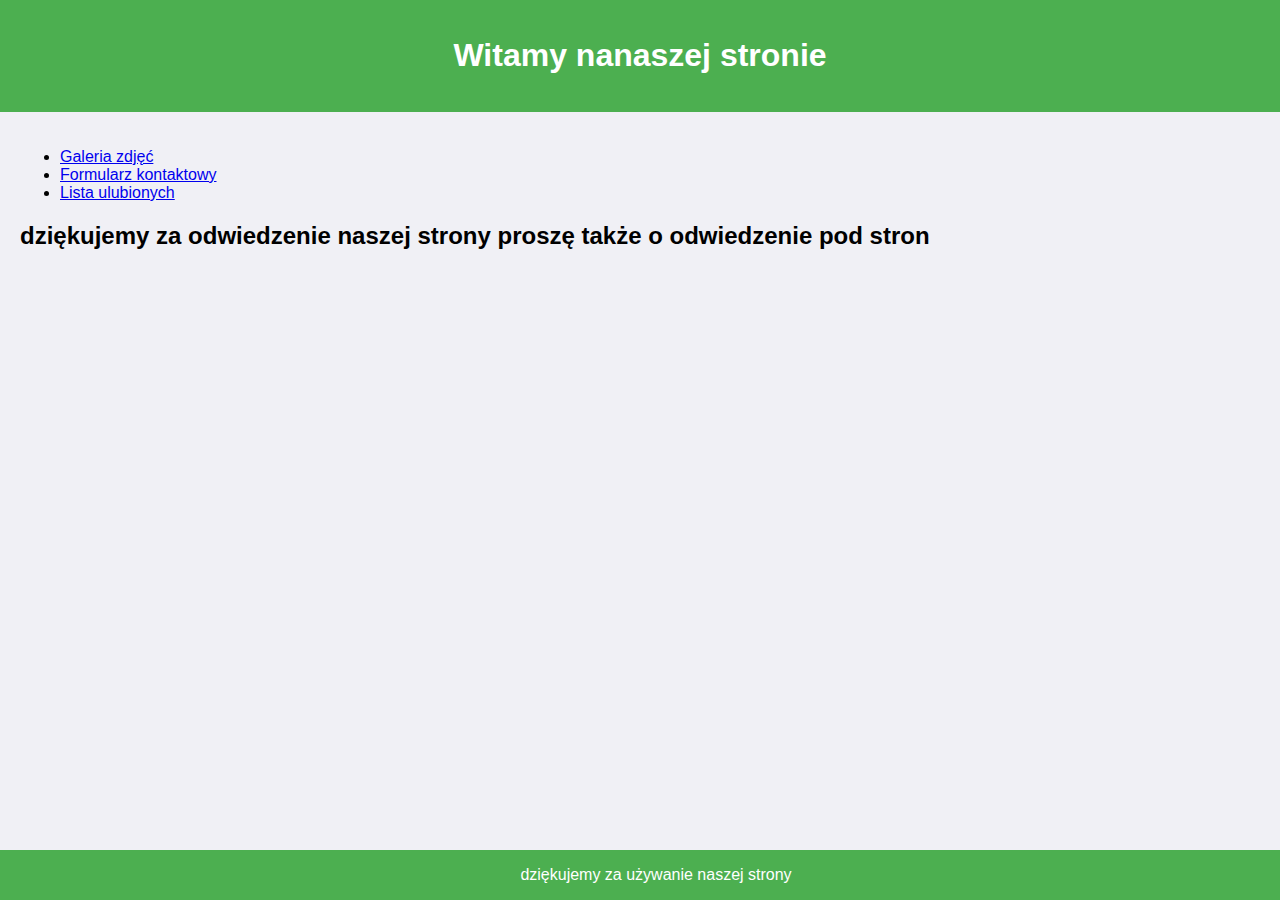
<file: index.html>
<!DOCTYPE html>
<html lang="pl">
<head>
    <link rel="stylesheet" href="style.css">
    <meta charset="UTF-8">
    <meta name="viewport" content="width=device-width, initial-scale=1.0">
    <title>strona główna</title>
</head>
<body>
    <header>
        <h1>Witamy nanaszej stronie</h1>
    </header>
    <main>
        <ul>
            <li><a href="podstrona1.html">Galeria zdjęć</a></li>
            <li><a href="podstrona2.html">Formularz kontaktowy</a></li>
            <li><a href="podstrona3.html">Lista ulubionych</a></li>
        </ul>
        <h2>dziękujemy za odwiedzenie naszej strony proszę także o odwiedzenie pod stron</h2>
    </main>
    <footer>dziękujemy za używanie naszej strony</footer>
</body>
</html>
</file>
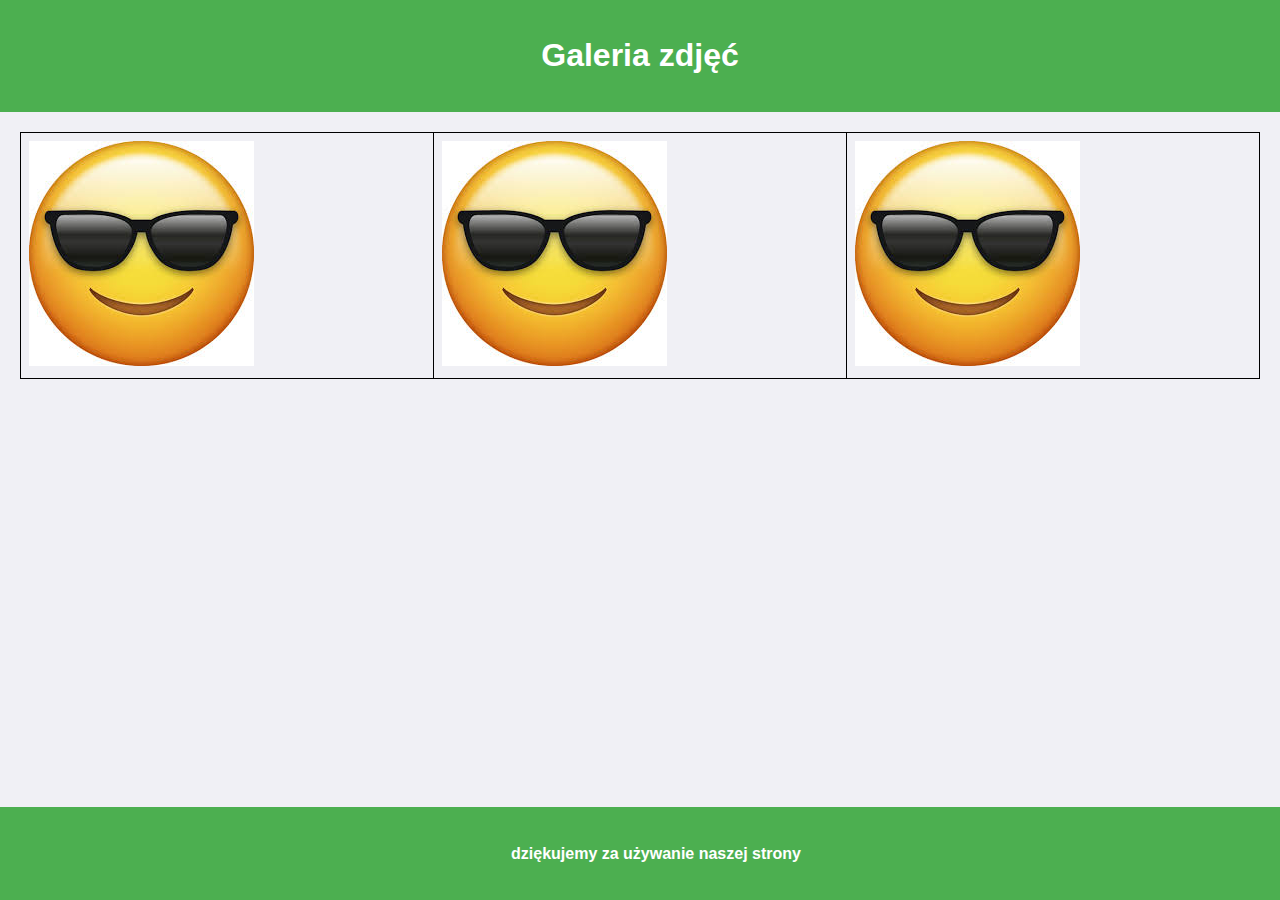
<file: podstrona1.html>
<!DOCTYPE html>
<html lang="pl">
<head>
    <link rel="stylesheet" href="style.css">
    <meta charset="UTF-8">
    <meta name="viewport" content="width=device-width, initial-scale=1.0">
    <title>Galeria zdjęć</title>
</head>
<body>
    <header><H1>Galeria zdjęć</H1></header>
    <main>
        <table>
                <tr>
                    <td><img src="emotka do strony copy.jfif" alt=""></td>
                    <td><img src="emotka do strony copy.jfif" alt=""></td>
                    <td><img src="emotka do strony copy.jfif" alt=""></td>
                </tr>
        </table>
    </main>
    <footer><H4>dziękujemy za używanie naszej strony</H4></footer>
</body>
</html>
</file>
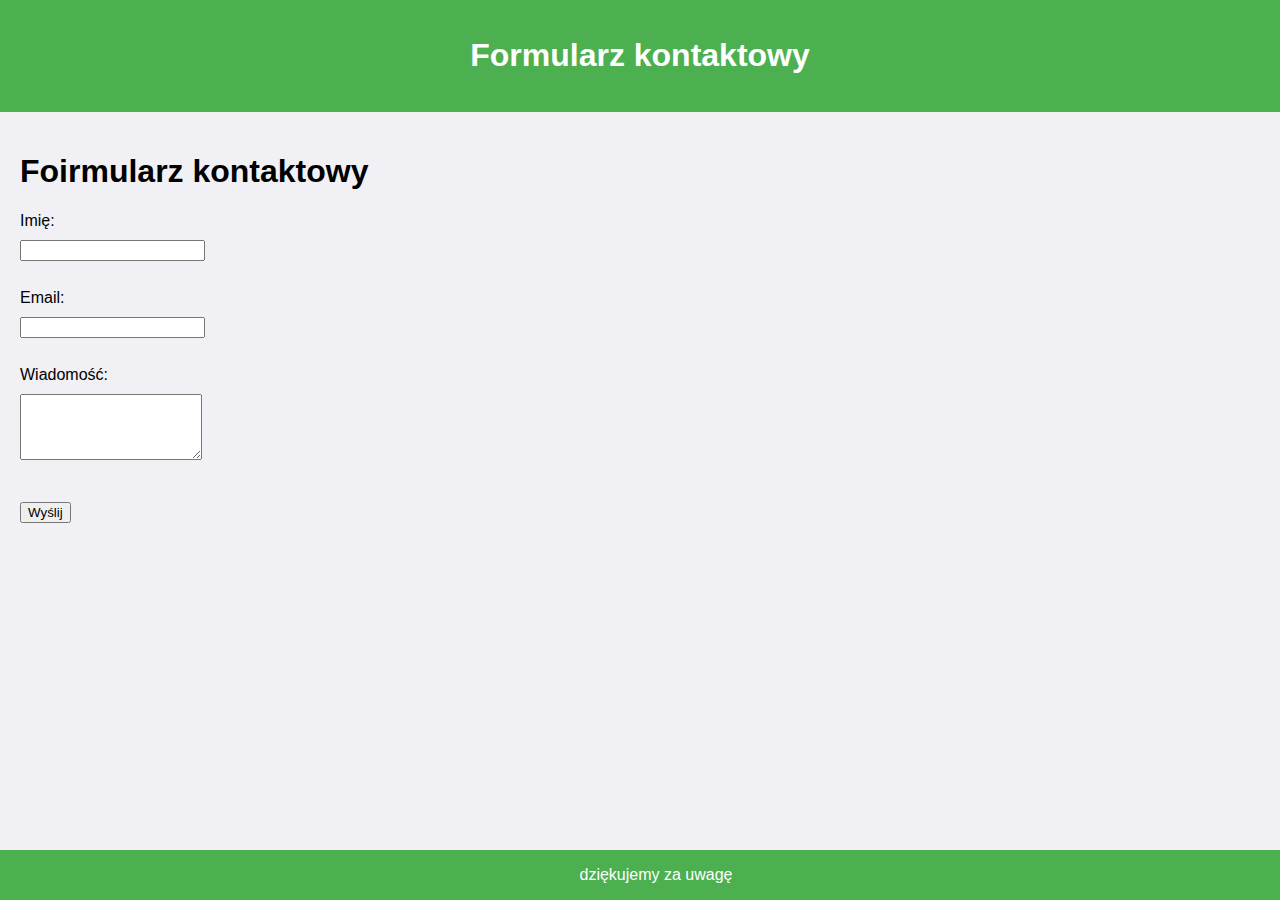
<file: podstrona2.html>
<!DOCTYPE html>
<html lang="pl">
<head>
    <link rel="stylesheet" href="style.css">
    <meta charset="UTF-8">
    <meta name="viewport" content="width=device-width, initial-scale=1.0">
    <title>Formularz kontaktowy</title>
</head>
<body>
    <header><H1>Formularz kontaktowy</H1></header>
    <main>
        <h1>Foirmularz kontaktowy</h1>
        <form action="" method="post" enctype="text/plain">
            <label>Imię:</label><br>
            <input type="text" name="name" required><br><br>
            <label>Email:</label><br>
            <input type="email" name="email" required><br><br>
            <label>Wiadomość:</label><br>
            <textarea type="message" rows="4" required></textarea><br><br>
            <button type="submit">Wyślij</button>
        </form>
    </main>
    <footer>dziękujemy za uwagę</footer>
</body>
</html>
</file>
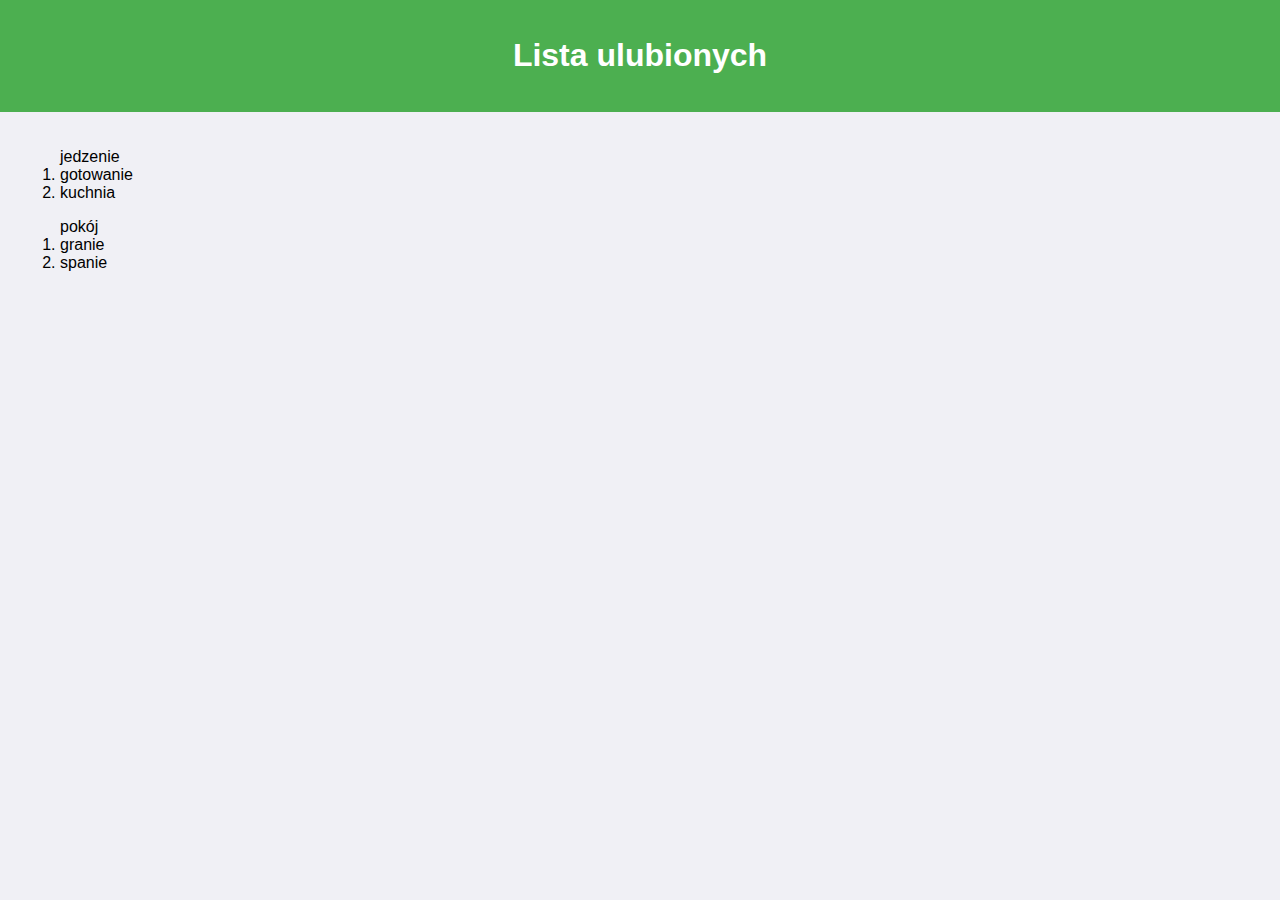
<file: podstrona3.html>
<!DOCTYPE html>
<html lang="pl">
<head>
    <link rel="stylesheet" href="style.css">
    <meta charset="UTF-8">
    <meta name="viewport" content="width=device-width, initial-scale=1.0">
    <title>Lista ulubionych</title>
</head>
<body>
    <header><H1>Lista ulubionych</H1></header>
    <main>
        <ol>jedzenie
            <li>gotowanie</li>
            <li>kuchnia</li>
        </ol>
        <ol>pokój
            <li>granie</li>
            <li>spanie</li>
        </ol>
    </main>
</body>
</html>
</file>
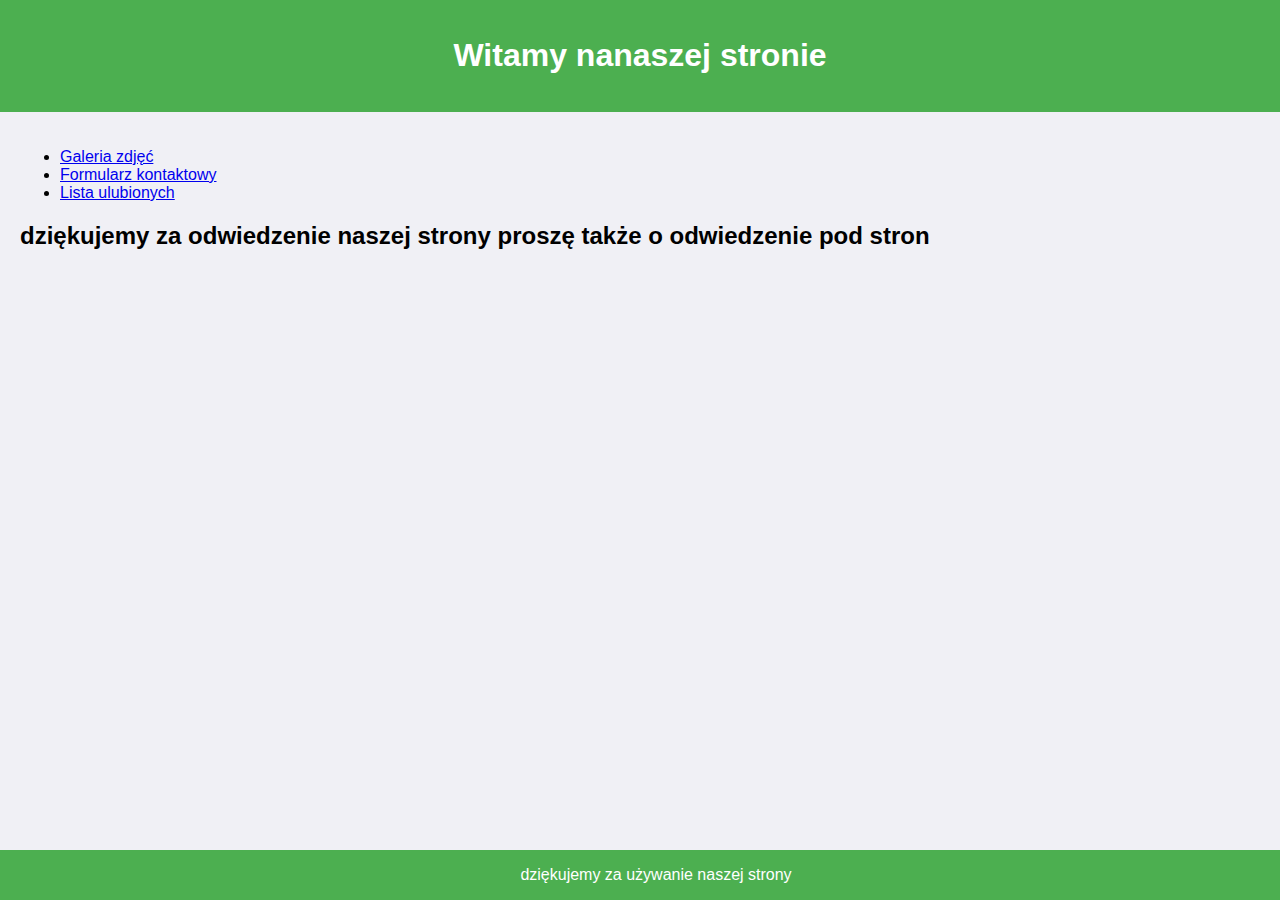
<file: zadania do sprawdzianu.html>
<!DOCTYPE html>
<html lang="pl">
<head>
    <link rel="stylesheet" href="style.css">
    <meta charset="UTF-8">
    <meta name="viewport" content="width=device-width, initial-scale=1.0">
    <title>strona główna</title>
</head>
<body>
    <header>
        <h1>Witamy nanaszej stronie</h1>
    </header>
    <main>
        <ul>
            <li><a href="podstrona1.html">Galeria zdjęć</a></li>
            <li><a href="podstrona2.html">Formularz kontaktowy</a></li>
            <li><a href="podstrona3.html">Lista ulubionych</a></li>
        </ul>
        <h2>dziękujemy za odwiedzenie naszej strony proszę także o odwiedzenie pod stron</h2>
    </main>
    <footer>dziękujemy za używanie naszej strony</footer>
</body>
</html>
</file>
<file: style.css>
body {
    font-family: Arial, sans-serif;
    background-color: #f0f0f5;
    margin: 0;
    padding: 0;
}

header {
    background-color: #4CAF50;
    color: white;
    padding: 1em;
    text-align: center;
}

nav ul {
    list-style-type: none;
    padding: 0;
    text-align: center;
}

nav ul li {
    display: inline;
    margin: 0 10px;
}

nav ul li a {
    text-decoration: none;
    color: #4CAF50;
}

main {
    padding: 20px;
}

table {
    width: 100%;
    border-collapse: collapse;
}

table, th, td {
    border: 1px solid black;
    padding: 8px;
}

form label, form input, form textarea, form button {
    /* display: block; */
    margin: 10px 0;
}

footer {
    background-color: #4CAF50;
    color: white;
    text-align: center;
    padding: 1em;
    position: fixed;
    bottom: 0;
    width: 100%;
}
</file>
